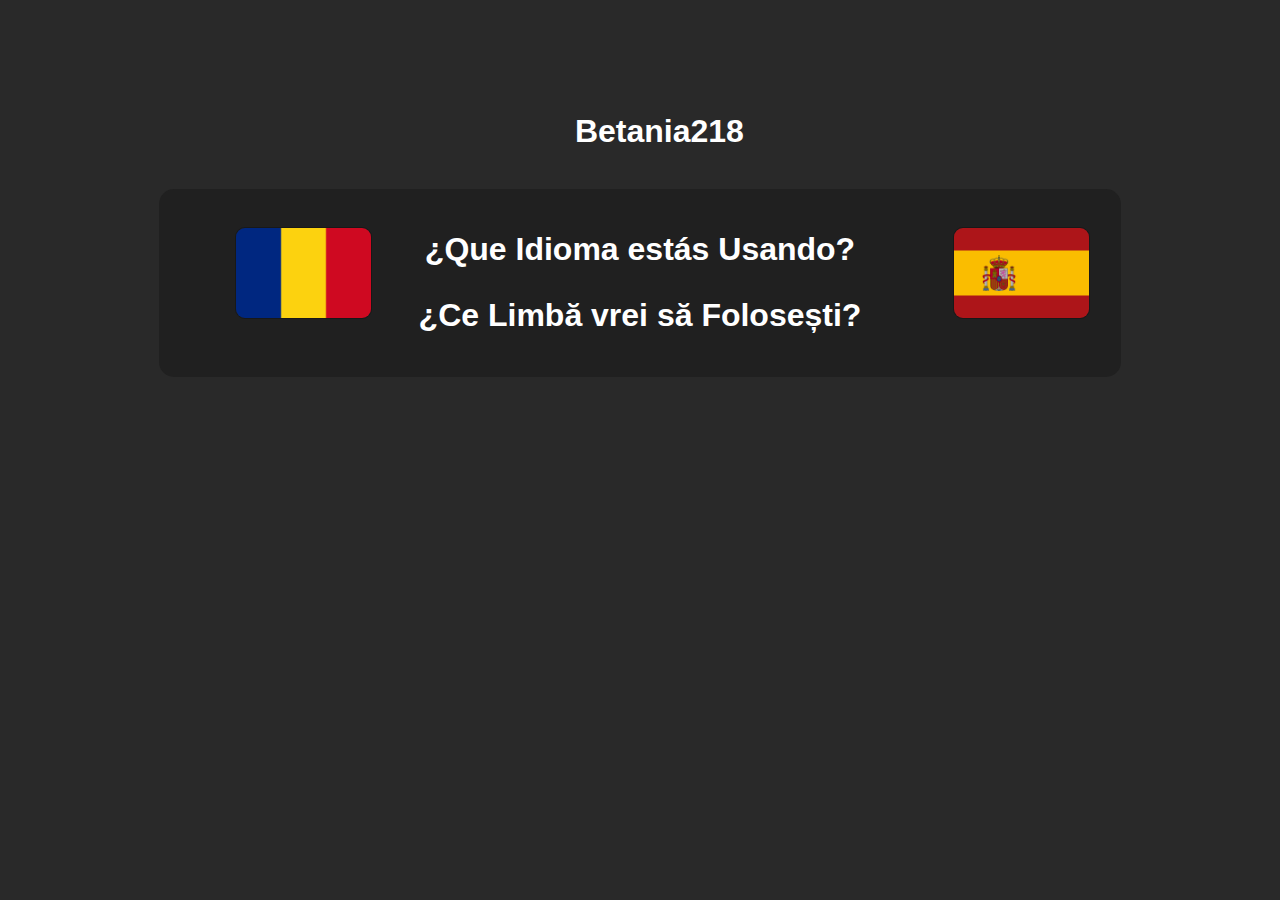
<file: index.html>
<!DOCTYPE html>
<html lang="en">
<head>
    <meta charset="UTF-8">
    <meta http-equiv="X-UA-Compatible" content="IE=edge">
    <meta name="viewport" content="width=device-width, initial-scale=1.0">
    <link rel="stylesheet" href="index.css">
    <title>Question</title>
</head>
<body>

    <h1 class="betania">Betania218</h1>
    <a href="./iglesiaro.html">
        <img class="ruma" src="./Rumania.png" alt="Rumania">
    </a> 
    <a href="./iglesiaes.html">
        <img class="esp" src="./España.jpg" alt="España">
    </a>
    <div class="preguntas">
        <br>
        <h1 class="Español">ㅤㅤㅤㅤㅤㅤㅤㅤ¿Que Idioma estás Usando?ㅤㅤㅤㅤㅤㅤㅤㅤ</h1>
        <h1 class="Rumano">ㅤㅤㅤㅤㅤㅤㅤㅤ¿Ce Limbă vrei să Folosești?ㅤㅤㅤㅤㅤㅤㅤㅤ</h1>
        <br>

    </div>
</body>
</html>
</file>
<file: index.css>
*{
    font-family: sans-serif;
    background-color: rgb(41, 41, 41);
}

.Español{

    color:#fff;
    text-align: center;

    background-color: rgb(32, 32, 32);
}

.Rumano{

    color:#fff;
    text-align: center;
    margin-top: 0.5cm;
    background-color: rgb(32, 32, 32);
}

.preguntas{

    background-color: rgb(32, 32, 32);
    margin-left: 4cm;
    margin-right: 4cm;
    margin-top: 5cm;
    border-radius: 15px;

}

.ruma{

    height: 90px;
    width: auto;
    position: absolute;
    margin-left: 6cm;
    margin-top: 1cm;
    border-radius: 10px;
    border: 1px solid #181818;

}


.esp{

    height: 90px;
    width: auto;
    position: absolute;
    margin-left: 25cm;
    margin-top: 1cm;
    border-radius: 10px;
    border: 1px solid #181818;

}

.betania{

    position: absolute;
    margin-top: -2cm;
    margin-left: 15cm;
    color: rgb(255, 255, 255);
}
</file>
